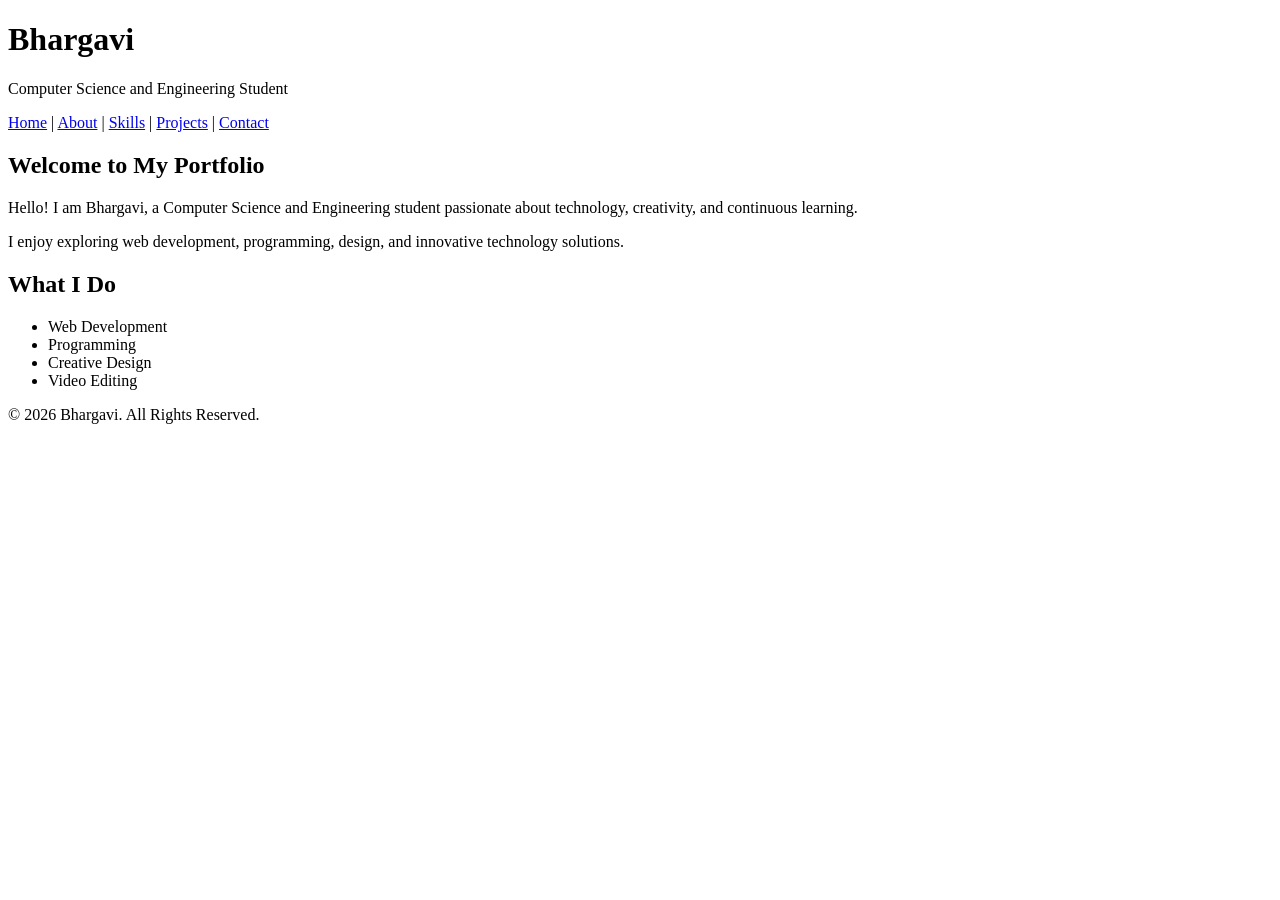
<file: personal-portfolio/index.html>
<!DOCTYPE html>
<html lang="en">
<head>
    <meta charset="UTF-8">
    <meta name="viewport" content="width=device-width, initial-scale=1.0">
    <title>Bhargavi | Portfolio</title>
</head>

<body>

    <header>
        <h1>Bhargavi</h1>
        <p>Computer Science and Engineering Student</p>
    </header>

    <nav>
        <a href="index.html">Home</a> |
        <a href="about.html">About</a> |
        <a href="skills.html">Skills</a> |
        <a href="projects.html">Projects</a> |
        <a href="contact.html">Contact</a>
    </nav>

    <main>

        <section>
            <h2>Welcome to My Portfolio</h2>

            <p>
                Hello! I am Bhargavi, a Computer Science and Engineering
                student passionate about technology, creativity, and
                continuous learning.
            </p>

            <p>
                I enjoy exploring web development, programming, design,
                and innovative technology solutions.
            </p>
        </section>

        <section>
            <h2>What I Do</h2>

            <ul>
                <li>Web Development</li>
                <li>Programming</li>
                <li>Creative Design</li>
                <li>Video Editing</li>
            </ul>
        </section>

    </main>

    <footer>
        <p>&copy; 2026 Bhargavi. All Rights Reserved.</p>
    </footer>

</body>
</html>
</file>
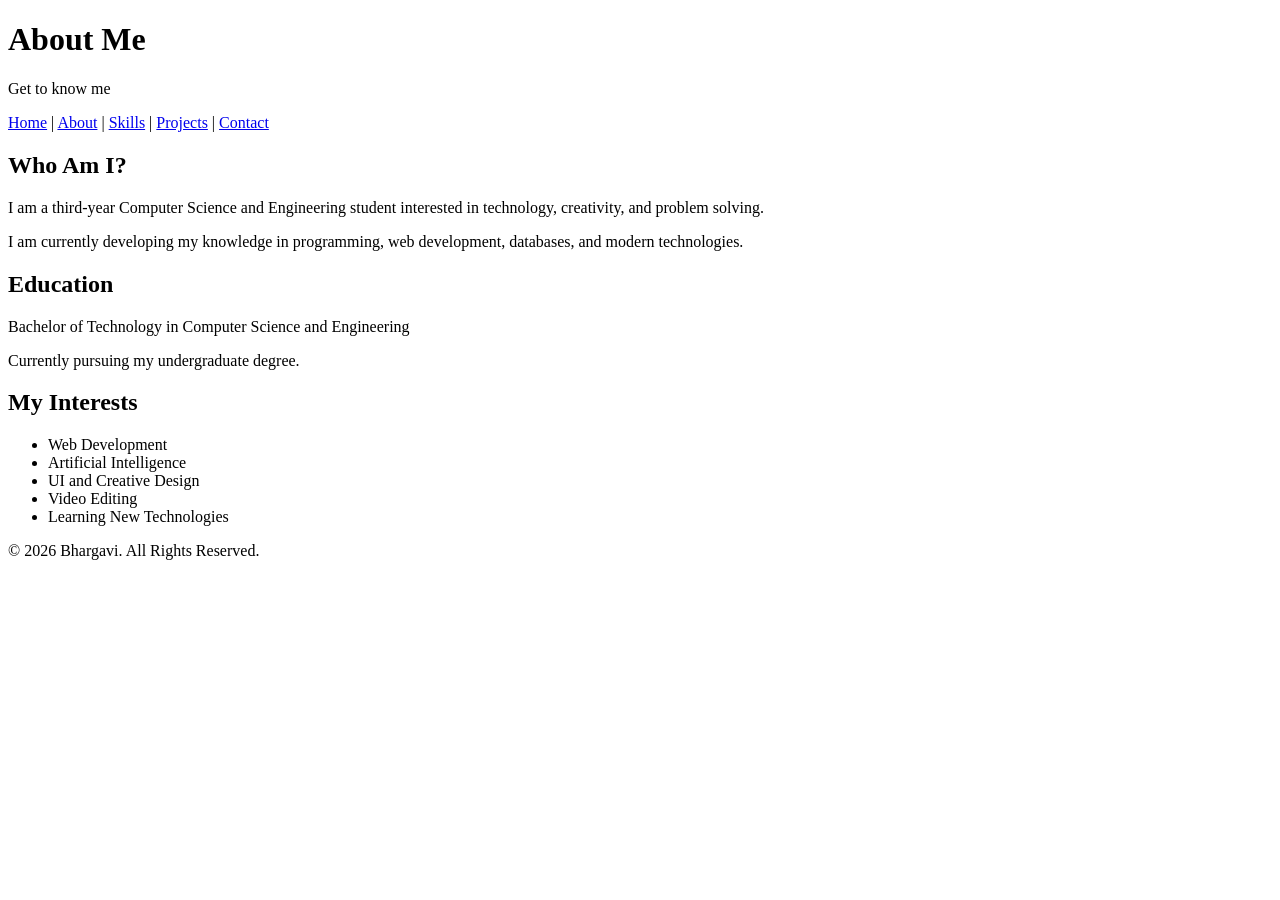
<file: personal-portfolio/about.html>
<!DOCTYPE html>
<html lang="en">

<head>
    <meta charset="UTF-8">
    <meta name="viewport" content="width=device-width, initial-scale=1.0">
    <title>About | Bhargavi</title>
</head>

<body>

    <header>
        <h1>About Me</h1>
        <p>Get to know me</p>
    </header>

    <nav>
        <a href="index.html">Home</a> |
        <a href="about.html">About</a> |
        <a href="skills.html">Skills</a> |
        <a href="projects.html">Projects</a> |
        <a href="contact.html">Contact</a>
    </nav>

    <main>

        <section>
            <h2>Who Am I?</h2>

            <p>
                I am a third-year Computer Science and Engineering student
                interested in technology, creativity, and problem solving.
            </p>

            <p>
                I am currently developing my knowledge in programming,
                web development, databases, and modern technologies.
            </p>
        </section>

        <section>
            <h2>Education</h2>

            <p>
                Bachelor of Technology in Computer Science and Engineering
            </p>

            <p>
                Currently pursuing my undergraduate degree.
            </p>
        </section>

        <section>
            <h2>My Interests</h2>

            <ul>
                <li>Web Development</li>
                <li>Artificial Intelligence</li>
                <li>UI and Creative Design</li>
                <li>Video Editing</li>
                <li>Learning New Technologies</li>
            </ul>
        </section>

    </main>

    <footer>
        <p>&copy; 2026 Bhargavi. All Rights Reserved.</p>
    </footer>

</body>
</html>
</file>
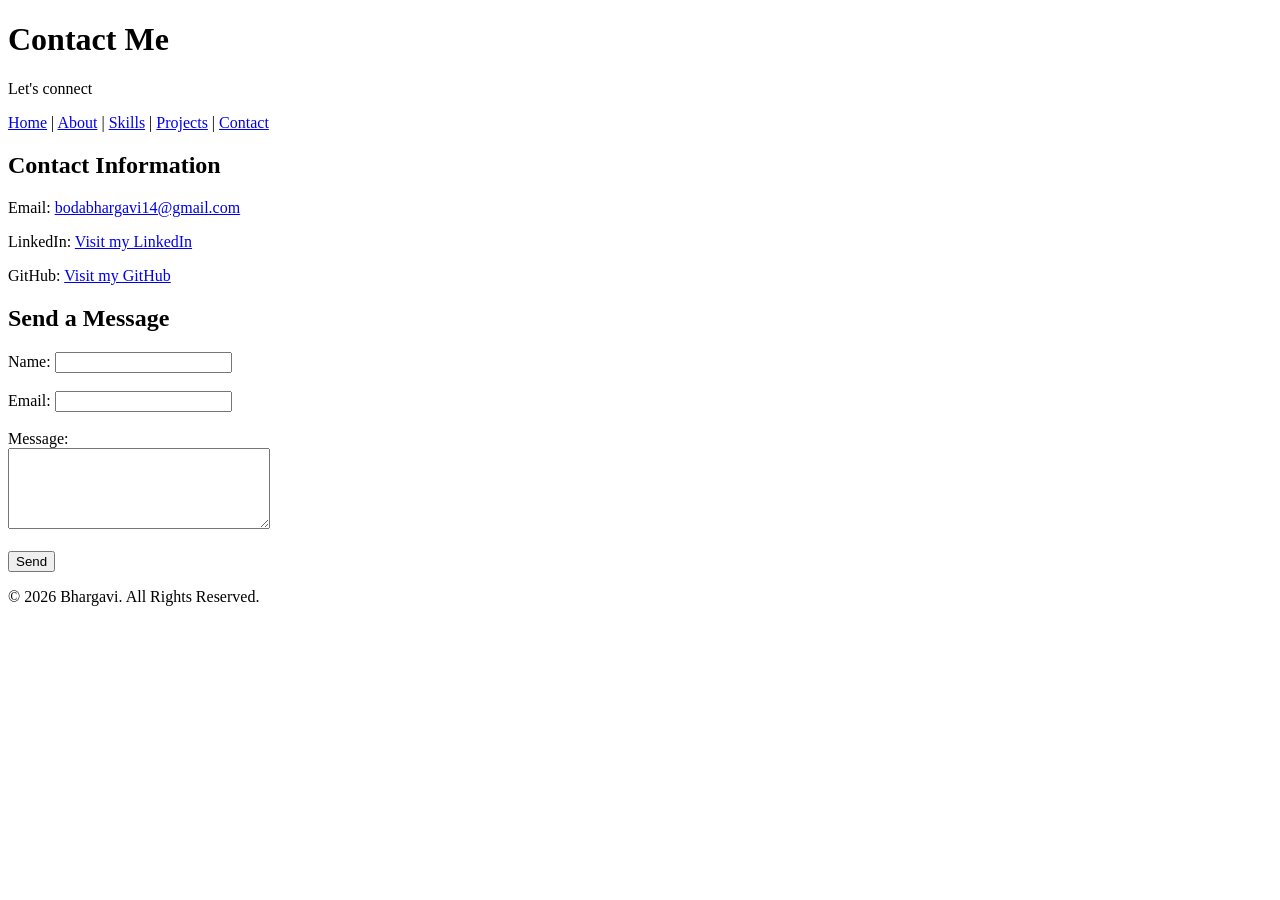
<file: personal-portfolio/contacs.html>
<!DOCTYPE html>
<html lang="en">

<head>
    <meta charset="UTF-8">
    <meta name="viewport" content="width=device-width, initial-scale=1.0">
    <title>Contact | Bhargavi</title>
</head>

<body>

    <header>
        <h1>Contact Me</h1>
        <p>Let's connect</p>
    </header>

    <nav>
        <a href="index.html">Home</a> |
        <a href="about.html">About</a> |
        <a href="skills.html">Skills</a> |
        <a href="projects.html">Projects</a> |
        <a href="contact.html">Contact</a>
    </nav>

    <main>

        <section>

            <h2>Contact Information</h2>

            <p>Email:
                <a href="mailto:your-email@example.com">
                   bodabhargavi14@gmail.com
                </a>
            </p>

            <p>
                LinkedIn:
                <a href="https://www.linkedin.com/" target="_blank">
                    Visit my LinkedIn
                </a>
            </p>

            <p>
                GitHub:
                <a href="https://github.com/" target="_blank">
                    Visit my GitHub
                </a>
            </p>

        </section>

        <section>

            <h2>Send a Message</h2>

            <form>

                <label for="name">Name:</label>
                <input type="text" id="name" name="name">

                <br><br>

                <label for="email">Email:</label>
                <input type="email" id="email" name="email">

                <br><br>

                <label for="message">Message:</label>
                <br>

                <textarea id="message" name="message"
                    rows="5" cols="30"></textarea>

                <br><br>

                <input type="submit" value="Send">

            </form>

        </section>

    </main>

    <footer>
        <p>&copy; 2026 Bhargavi. All Rights Reserved.</p>
    </footer>

</body>
</html>
</file>
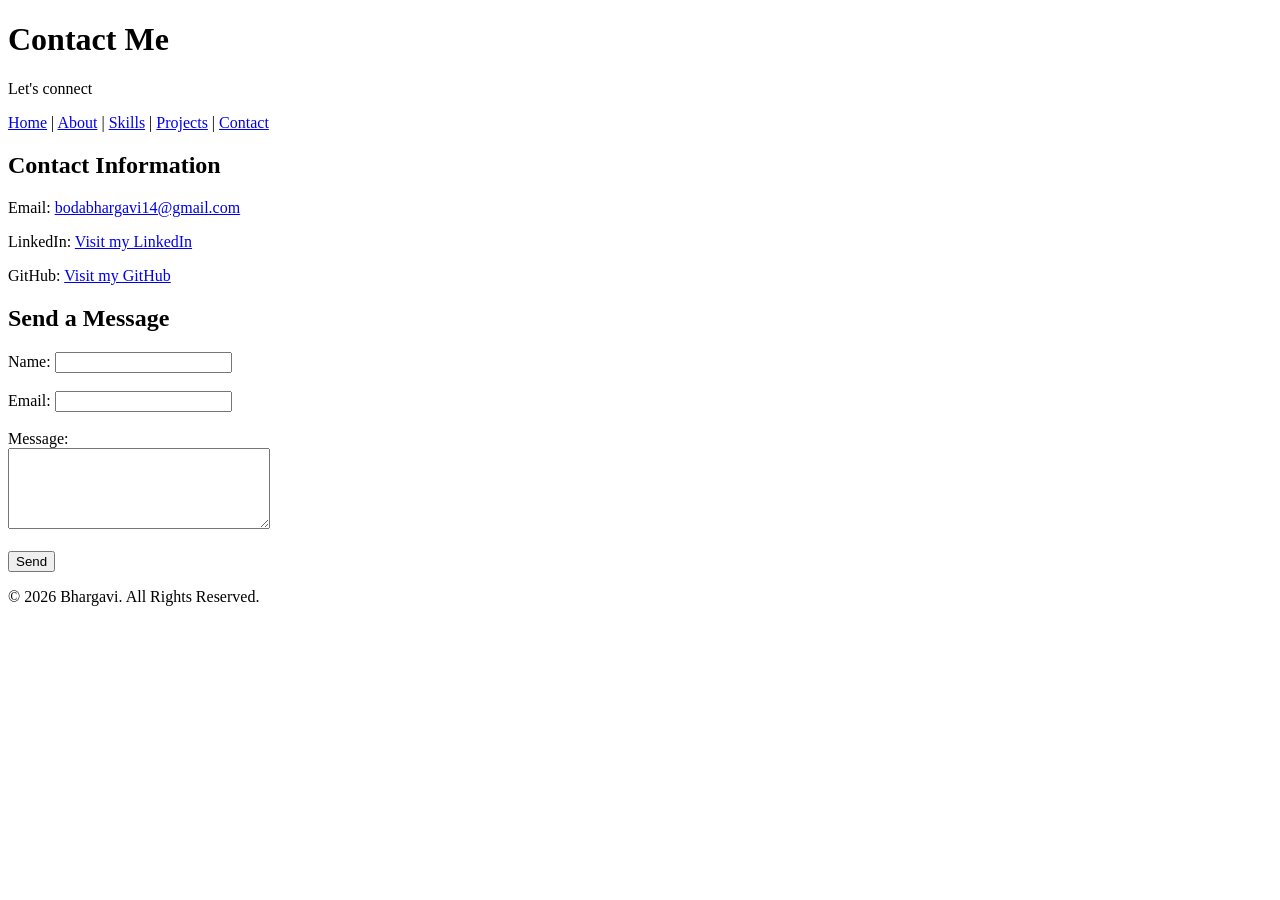
<file: personal-portfolio/contact.html>
<!DOCTYPE html>
<html lang="en">

<head>
    <meta charset="UTF-8">
    <meta name="viewport" content="width=device-width, initial-scale=1.0">
    <title>Contact | Bhargavi</title>
</head>

<body>

    <header>
        <h1>Contact Me</h1>
        <p>Let's connect</p>
    </header>

    <nav>
        <a href="index.html">Home</a> |
        <a href="about.html">About</a> |
        <a href="skills.html">Skills</a> |
        <a href="projects.html">Projects</a> |
        <a href="contact.html">Contact</a>
    </nav>

    <main>

        <section>

            <h2>Contact Information</h2>

            <p>Email:
                <a href="mailto:your-email@example.com">
                   bodabhargavi14@gmail.com
                </a>
            </p>

            <p>
                LinkedIn:
                <a href="https://www.linkedin.com/in/bhargavi-boda" target="_blank">
                    Visit my LinkedIn
                </a>
            </p>

            <p>
                GitHub:
                <a href="https://github.com/bodabhargavi" target="_blank">
                    Visit my GitHub
                </a>
            </p>

        </section>

        <section>

            <h2>Send a Message</h2>

            <form>

                <label for="name">Name:</label>
                <input type="text" id="name" name="name">

                <br><br>

                <label for="email">Email:</label>
                <input type="email" id="email" name="email">

                <br><br>

                <label for="message">Message:</label>
                <br>

                <textarea id="message" name="message"
                    rows="5" cols="30"></textarea>

                <br><br>

                <input type="submit" value="Send">

            </form>

        </section>

    </main>

    <footer>
        <p>&copy; 2026 Bhargavi. All Rights Reserved.</p>
    </footer>

</body>
</html>
</file>
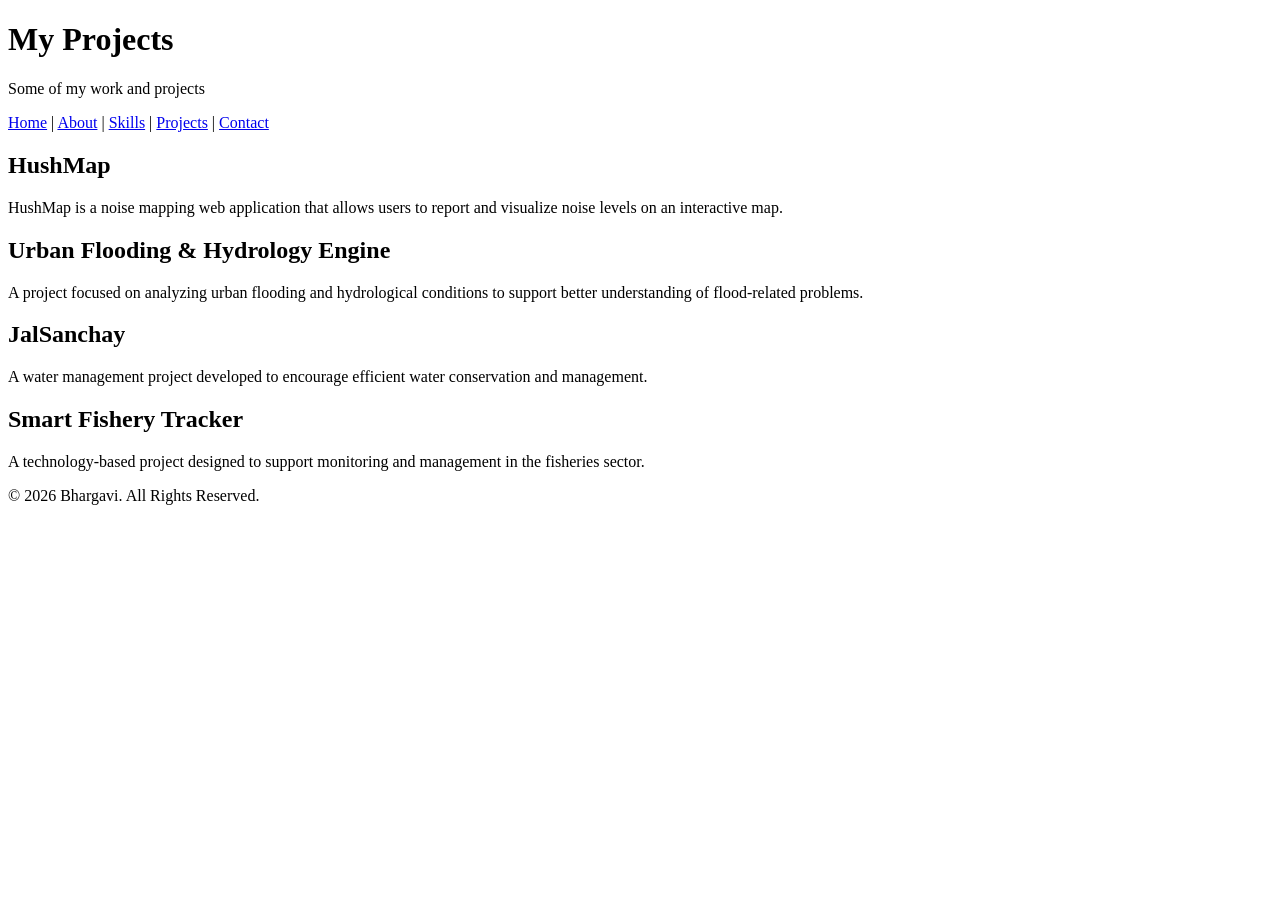
<file: personal-portfolio/projects.html>
<!DOCTYPE html>
<html lang="en">

<head>
    <meta charset="UTF-8">
    <meta name="viewport" content="width=device-width, initial-scale=1.0">
    <title>Projects | Bhargavi</title>
</head>

<body>

    <header>
        <h1>My Projects</h1>
        <p>Some of my work and projects</p>
    </header>

    <nav>
        <a href="index.html">Home</a> |
        <a href="about.html">About</a> |
        <a href="skills.html">Skills</a> |
        <a href="projects.html">Projects</a> |
        <a href="contact.html">Contact</a>
    </nav>

    <main>

        <section>

            <article>
                <h2>HushMap</h2>

                <p>
                    HushMap is a noise mapping web application that allows
                    users to report and visualize noise levels on an
                    interactive map.
                </p>
            </article>

            <article>
                <h2>Urban Flooding & Hydrology Engine</h2>

                <p>
                    A project focused on analyzing urban flooding and
                    hydrological conditions to support better understanding
                    of flood-related problems.
                </p>
            </article>

            <article>
                <h2>JalSanchay</h2>

                <p>
                    A water management project developed to encourage
                    efficient water conservation and management.
                </p>
            </article>

            <article>
                <h2>Smart Fishery Tracker</h2>

                <p>
                    A technology-based project designed to support
                    monitoring and management in the fisheries sector.
                </p>
            </article>

        </section>

    </main>

    <footer>
        <p>&copy; 2026 Bhargavi. All Rights Reserved.</p>
    </footer>

</body>
</html>
</file>
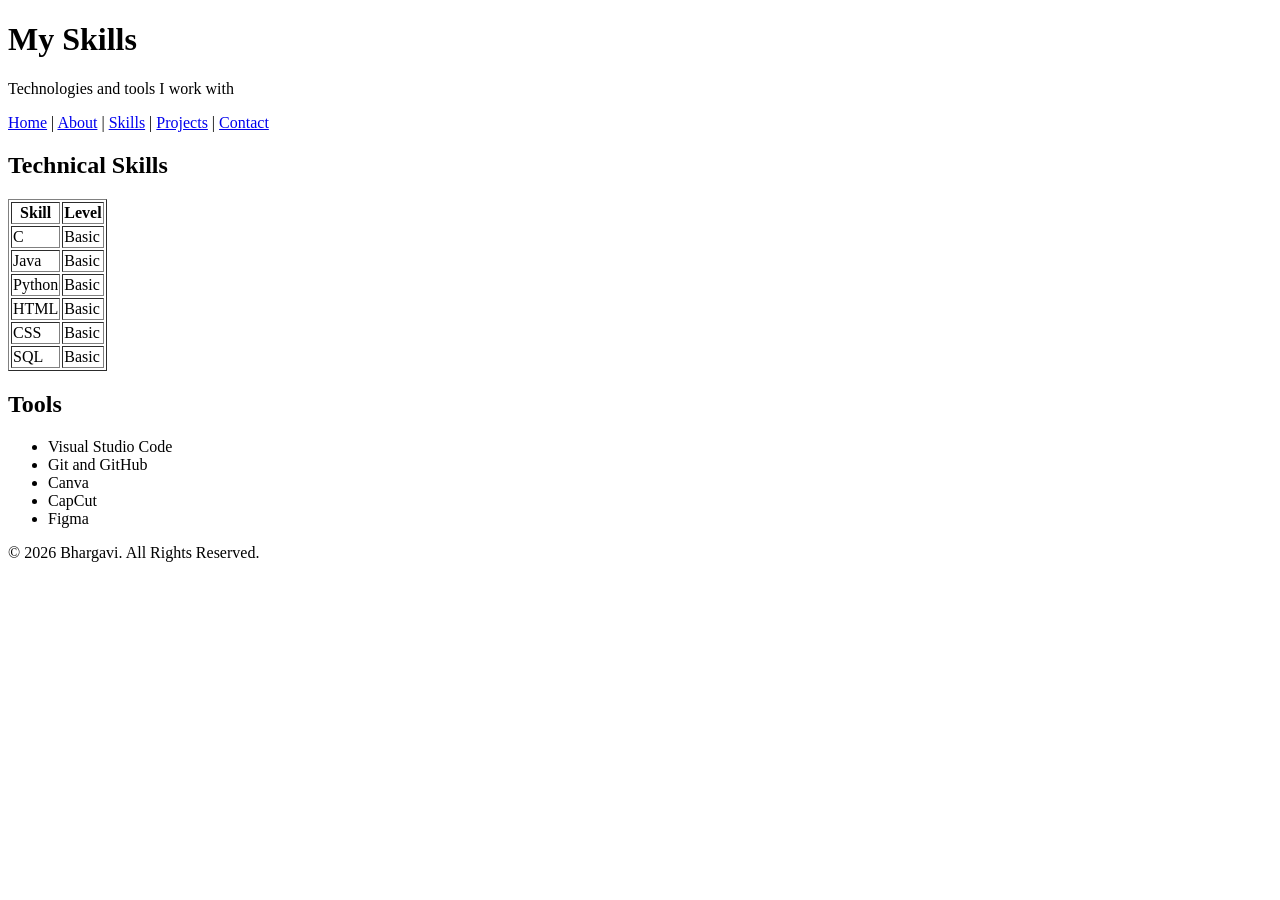
<file: personal-portfolio/skills.html>
<!DOCTYPE html>
<html lang="en">

<head>
    <meta charset="UTF-8">
    <meta name="viewport" content="width=device-width, initial-scale=1.0">
    <title>Skills | Bhargavi</title>
</head>

<body>

    <header>
        <h1>My Skills</h1>
        <p>Technologies and tools I work with</p>
    </header>

    <nav>
        <a href="index.html">Home</a> |
        <a href="about.html">About</a> |
        <a href="skills.html">Skills</a> |
        <a href="projects.html">Projects</a> |
        <a href="contact.html">Contact</a>
    </nav>

    <main>

        <section>
            <h2>Technical Skills</h2>

            <table border="1">

                <tr>
                    <th>Skill</th>
                    <th>Level</th>
                </tr>

                <tr>
                    <td>C</td>
                    <td>Basic</td>
                </tr>

                <tr>
                    <td>Java</td>
                    <td>Basic</td>
                </tr>

                <tr>
                    <td>Python</td>
                    <td>Basic</td>
                </tr>

                <tr>
                    <td>HTML</td>
                    <td>Basic</td>
                </tr>

                <tr>
                    <td>CSS</td>
                    <td>Basic</td>
                </tr>

                <tr>
                    <td>SQL</td>
                    <td>Basic</td>
                </tr>

            </table>
        </section>

        <section>
            <h2>Tools</h2>

            <ul>
                <li>Visual Studio Code</li>
                <li>Git and GitHub</li>
                <li>Canva</li>
                <li>CapCut</li>
                <li>Figma</li>
            </ul>
        </section>

    </main>

    <footer>
        <p>&copy; 2026 Bhargavi. All Rights Reserved.</p>
    </footer>

</body>
</html>
</file>
